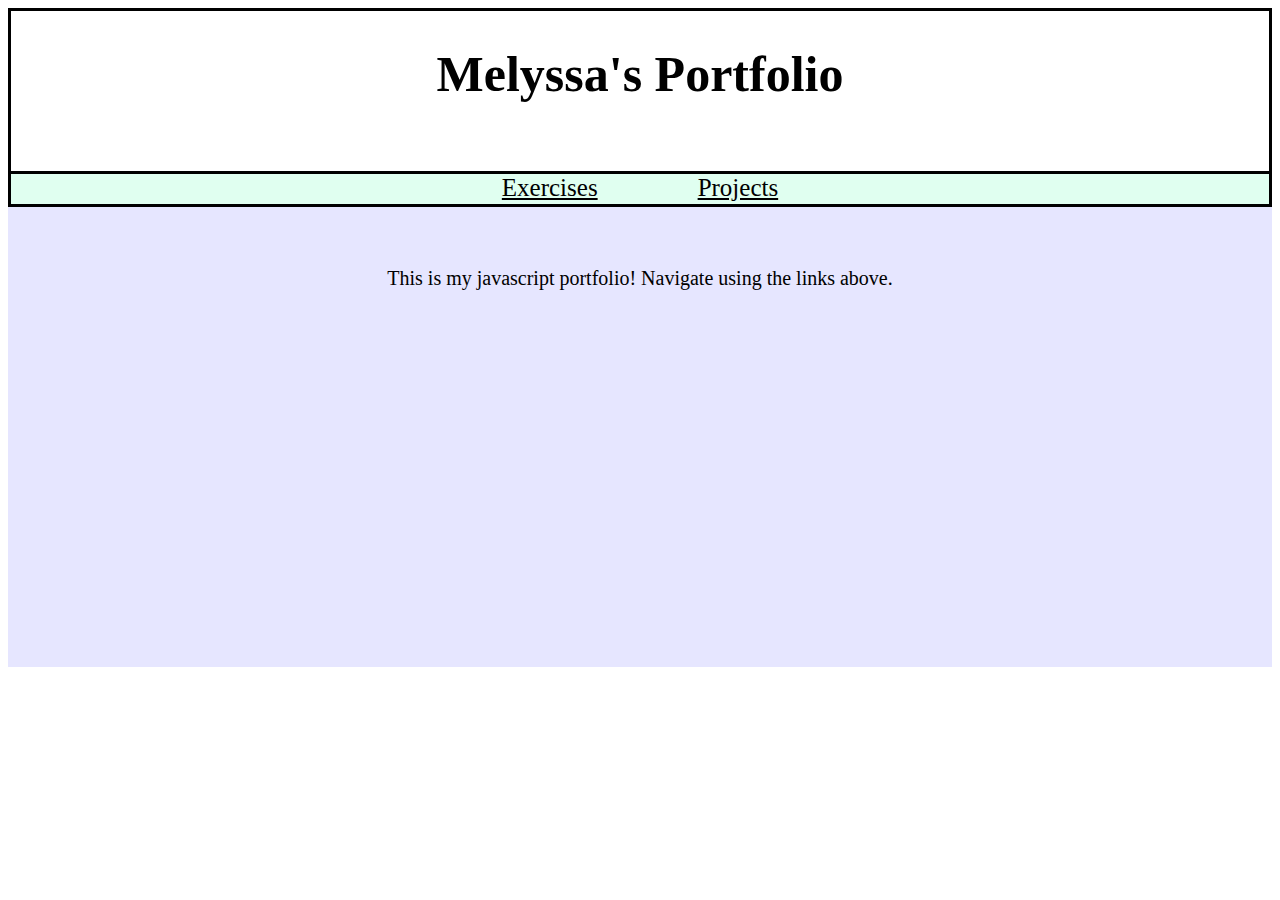
<file: index.html>
<!DOCTYPE html>
<html>
    <head>
        <title>Melyssa Wei Portfolio</title>
        <link rel="stylesheet" type="text/css" href="stylesheet.css">
    </head>
    <body>
        <div id="top"><h1>Melyssa's Portfolio</h1></div>
        <div id="nav">
                <ul>
                    <li><a href="exercise.html">Exercises</a></li>
                    <li><a href="project.html">Projects</a></li>
                </ul>
    
        </div>
        <div id="body">
            This is my javascript portfolio! Navigate using the links above.
        </div>
    </body>
</html>
</file>
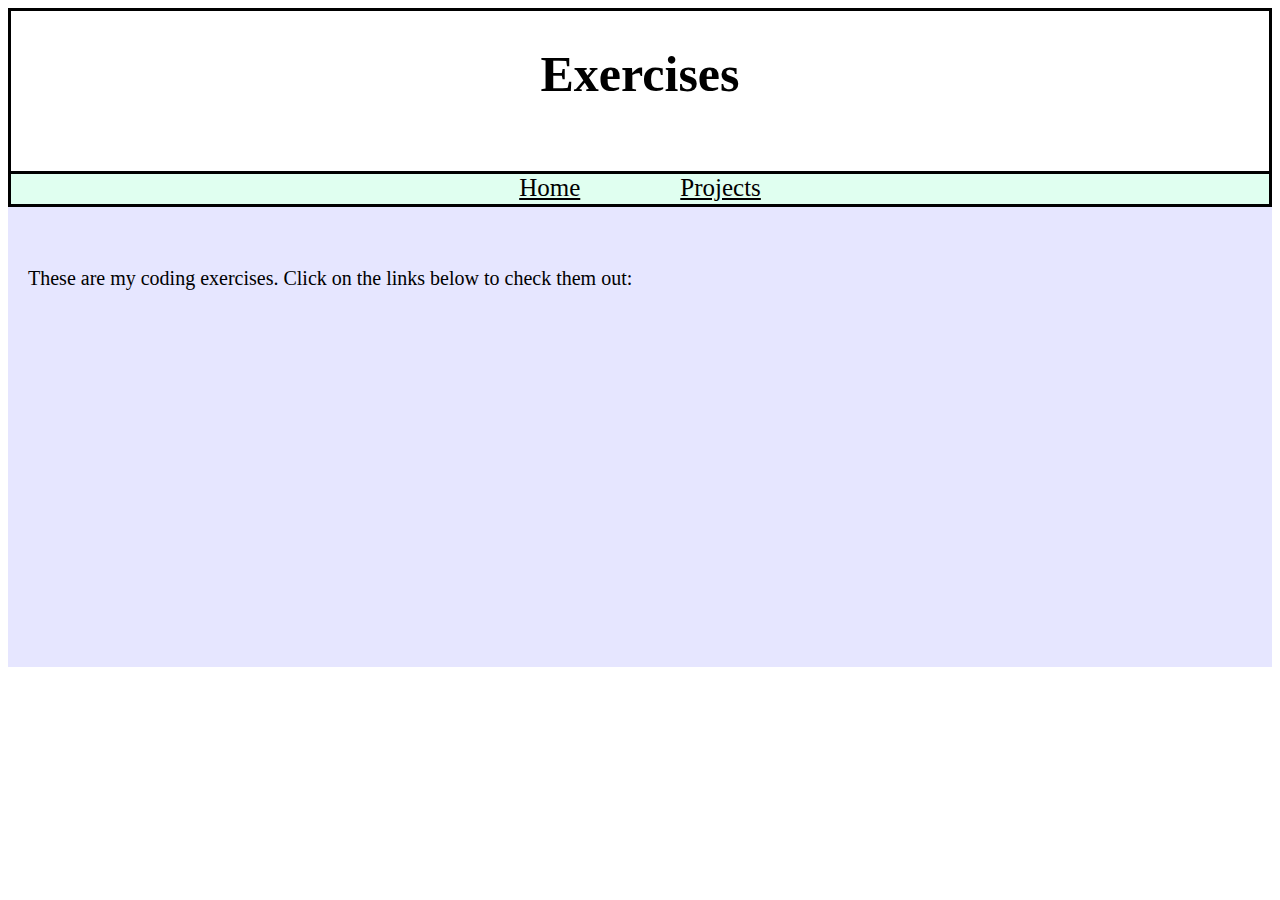
<file: exercise.html>
<!DOCTYPE html>
<html>
    <head>
        <title>Exercises</title>
        <link rel="stylesheet" type="text/css" href="stylesheet_proj.css">
    </head>
    <body>
        <div id="top"><h1>Exercises</h1></div>
        <div id="nav">
                <ul id="menu">
                    <li><a href="index.html">Home</a></li>
                    <li><a href="project.html">Projects</a></li>
                </ul>
    
        </div>
        <div id="body">
           These are my coding exercises. Click on the links below to check them out:
           <ul>

           </ul>
        </div>
    </body>
</html>
</file>
<file: stylesheet.css>
#top{
    background-image: url("https://www.muralswallpaper.com/app/uploads/mint-geometric-design%EF%BB%BF-plain-1-820x532.jpg");
    height: 160px;
    border-style: solid;
    border-bottom: none;
}

#nav{
    background-color: rgba(102, 255, 179, .2);
    border-style: solid;
    height: 30px;
}

#body{
    background-color: #e6e6ff;
    height: 400px;
    text-align: center;
    padding-top: 60px;
    padding-left: 20px;
    padding-right: 20px;
    font-size: 20px;
}
h1 {
    text-align: center;
    font-size: 50px;
    padding: auto;

}

ul {
    list-style: none;
    padding: 0px;
    margin: 0 auto;
    display: table;
}

li {
    display: inline;
    margin: 50px;
    font-size: 25px;
    padding: auto;

}

a {
    text-decoration: underline;
    color: inherit;
}

a:visited {
    text-decoration: none;
}

a:hover {
    color: #6666ff;
}
</file>
<file: stylesheet_proj.css>
#top{
    background-image: url("https://www.muralswallpaper.com/app/uploads/mint-geometric-design%EF%BB%BF-plain-1-820x532.jpg");
    height: 160px;
    border-style: solid;
    border-bottom: none;
}

#nav{
    background-color: rgba(102, 255, 179, .2);
    border-style: solid;
    height: 30px;
}

#body{
    background-color: #e6e6ff;
    height: 400px;
    padding-top: 60px;
    padding-left: 20px;
    padding-right: 20px;
    font-size: 20px;
}
h1 {
    text-align: center;
    font-size: 50px;
    padding: auto;

}

#menu {
    list-style: none;
    padding: 0px;
    margin: 0 auto;
    display: table;
}

#menu li {
    display: inline;
    margin: 50px;
    font-size: 25px;
    padding: auto;

}

a {
    text-decoration: underline;
    color: inherit;
    
}

a:visited{
    text-decoration: none;
}

a:hover {
    color: #6666ff;
}
</file>
